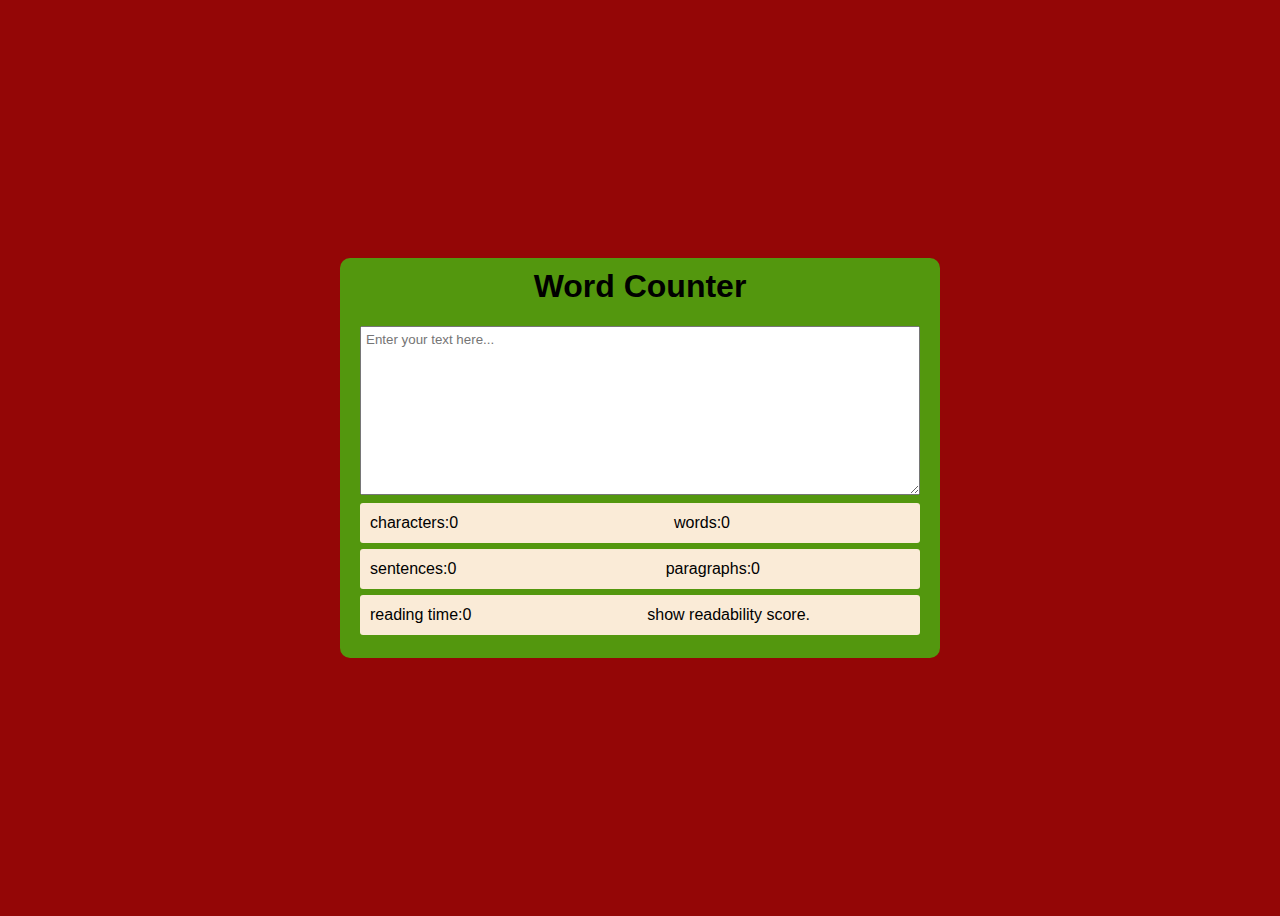
<file: index.html>
<!DOCTYPE html>
<html lang="en">
<head>
    <meta charset="UTF-8">
    <meta http-equiv="X-UA-Compatible" content="IE=edge">
    <meta name="viewport" content="width=device-width, initial-scale=1.0">
    <title>Word Counter</title>
    <link rel="stylesheet" href="wordCounter.css">
</head>
<body>
    <div class="container">
        <h1>Word Counter</h1>
        <textarea id="input" cols="60" rows="20" placeholder="Enter your text here..."></textarea>

        <div class="texts">

            <p id="character">characters:0</p>
            <p id="word">words:0</p>
        </div>
        <div class="texts">
            <p id="sentence">sentences:0</p>
            <p id="paragraph">paragraphs:0</p>
        </div>
        <div class="texts">
            <p id="reading-time">reading time:0</p>
            <p id="raedability">show readability score.</p>
        </div>
    </div>
    <script src="wordCounter.js"></script>
</body>
</html>
</file>
<file: wordCounter.css>
/* word counter*/

*,*::after,
*::before{
    box-sizing: border-box;
    font-family:sans-serif;
}

body{
    display:flex;
    justify-content:center;
    align-items:center;
    height:100vh;
    background-color:rgb(148, 6, 6);
}

.container{
    display:flex;
    flex-direction:column;
    padding:20px;
    width:600px;
    height:400px;
    background-color:rgb(83, 151, 14);
    border-radius:10px;
}
h1{
    text-align:center;
    margin-top:-10px;
}

#input{
    margin-bottom:5px;
    height:60%;
    padding:5px;
}

.texts{
    display:flex;
    align-items:center;
    padding:10px;
    background-color:antiquewhite;
    margin:3px 0;
    height:40px;
    border-radius:3px;
    justify-content:space-between;
}
.texts p{
    margin-right:100px;
}
#paragraph{
 margin-right:150px;
}
#word{
    margin-right:180px;
}
</file>
